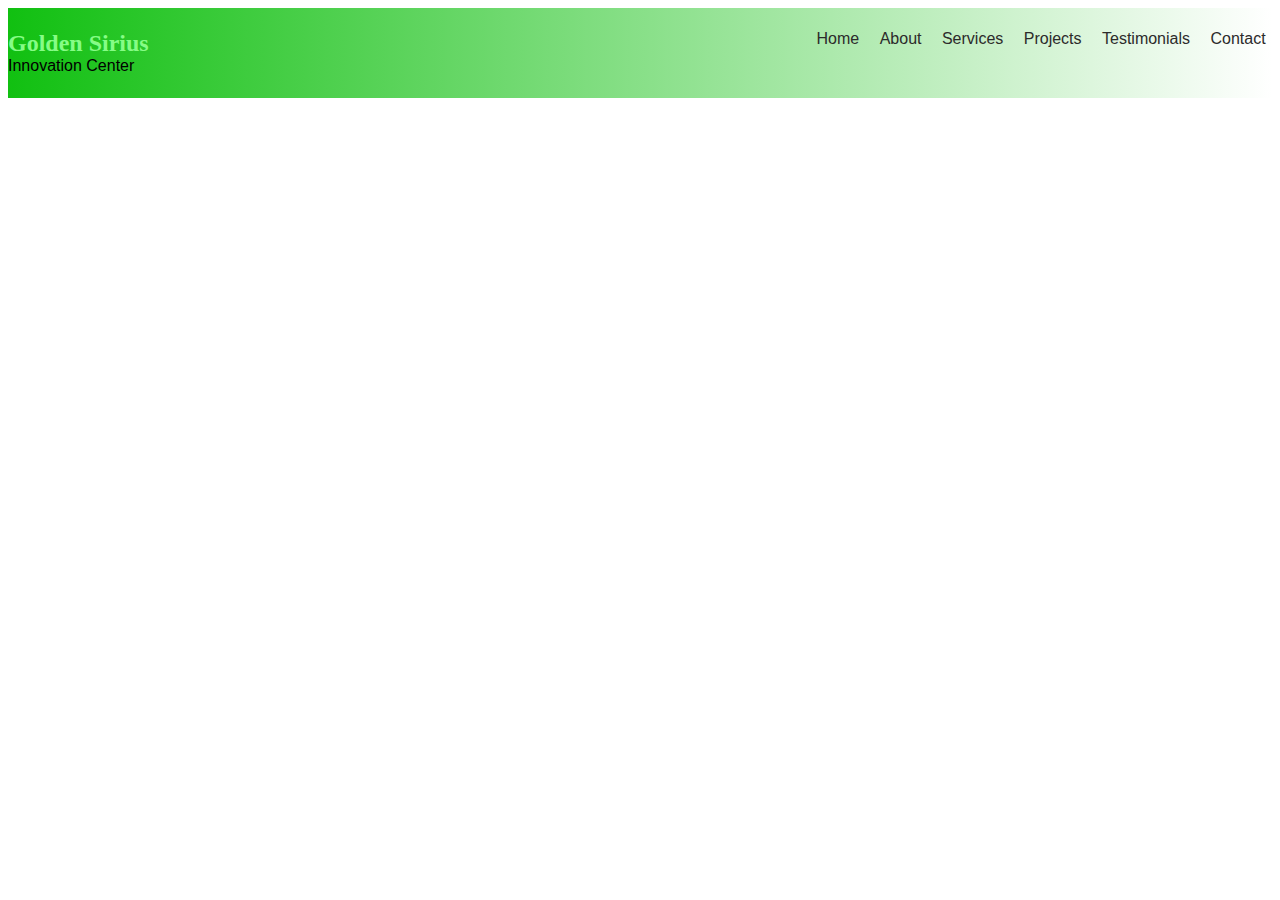
<file: main.html>
<!DOCTYPE html>
<html lang="en">
<head>
    <meta charset="UTF-8">
    <meta http-equiv="X-UA-Compatible" content="IE=edge">
    <meta name="viewport" content="width=device-width, initial-scale=1.0">
    <link rel="stylesheet" href="./style.css">
    <link rel="stylesheet" href="./responsive.css">
    <title>Home Page</title>
</head>
<body>
    <main>
        <section id="home">
            <header>
                <div id="brandname">
                    <span>Golden Sirius</span>
                    <span>Innovation Center</span>
                </div>
                <div id="mobile-nav">
                    <ul>
                        <span></span>
                        <span></span>
                        <span></span>
                        <span></span>
                    </ul>
                </div>
                <div id="desktop-nav">
                    <ul>
                        <li><a href="home">Home</a></li>
                        <li><a href="about">About</a></li>
                        <li><a href="services">Services</a></li>
                        <li><a href="projects">Projects</a></li>
                        <li><a href="testimonials">Testimonials</a></li>
                        <li><a href="contact">Contact</a></li>
                    </ul>
                </div>
            </header>
            <div class="co">
            </div>
        </section>
    
        <section id="about"></section>
    
        <section id="services"></section>
    
        <section id="projects"></section>
    
        <section id="contact"></section>
    
        <footer id="footer"></footer>
    </main>
</body>
</html>
</file>
<file: style.css>
:root{
    --green:#11c011;
    --red:#db0000;
    --yello:yellow;
    --black:#2c2b2b;
}

/* START:------Universal stylees---*/
*{transition: .2s ease-in-out;}

body{  
    margin:0;
    font-family:Verdana, Geneva, Tahoma, sans-serif
}

main{
    padding:.5rem;
}

h1{
    font-size:2rem;
}

h2{
    font-size:1.5rem;
}

/* END:------Universal stylees---*/

/* START:------Home section---*/

header{
    display: flex;
    justify-content:space-between;
    align-items: center;
    background:linear-gradient(to right,var(--green),white);
}

#brandname span{
    display:block;
    align-items: center;
}

#brandname span:first-child{
    font-family:cursive;
    font-weight: bold;
    color: rgb(134, 252, 134);
    font-size:1.5rem;
}

#desktop-nav ul{
    padding:.4rem;
}
#desktop-nav ul li{
    display:inline-block;
    list-style-type: none;
    height:2.8rem;
    text-align: center;
}
#desktop-nav ul li a{
    text-decoration: none;
    color:var(--black);
}

#desktop-nav ul li:not(first-child){
    margin-left:1rem;
}

#desktop-nav ul li:hover{
    box-sizing: border-box;
    border-bottom: 5px solid var(--green);
}


#mobile-nav span{
    width:1.5rem;
    height:.2rem;
    background:var(--black);
    display:block;
    margin-bottom: .1rem;
}


/* END:------Home section---*/
</file>
<file: responsive.css>
/* mobile screens*/

@media only screen and (max-width:767.5px){
    #desktop-nav{
        display:none;
    }
}

@media only screen and (min-device-width:768px){
    #mobile-nav{
        display:none;
    }
}

@media screen and ({
    
}
</file>
